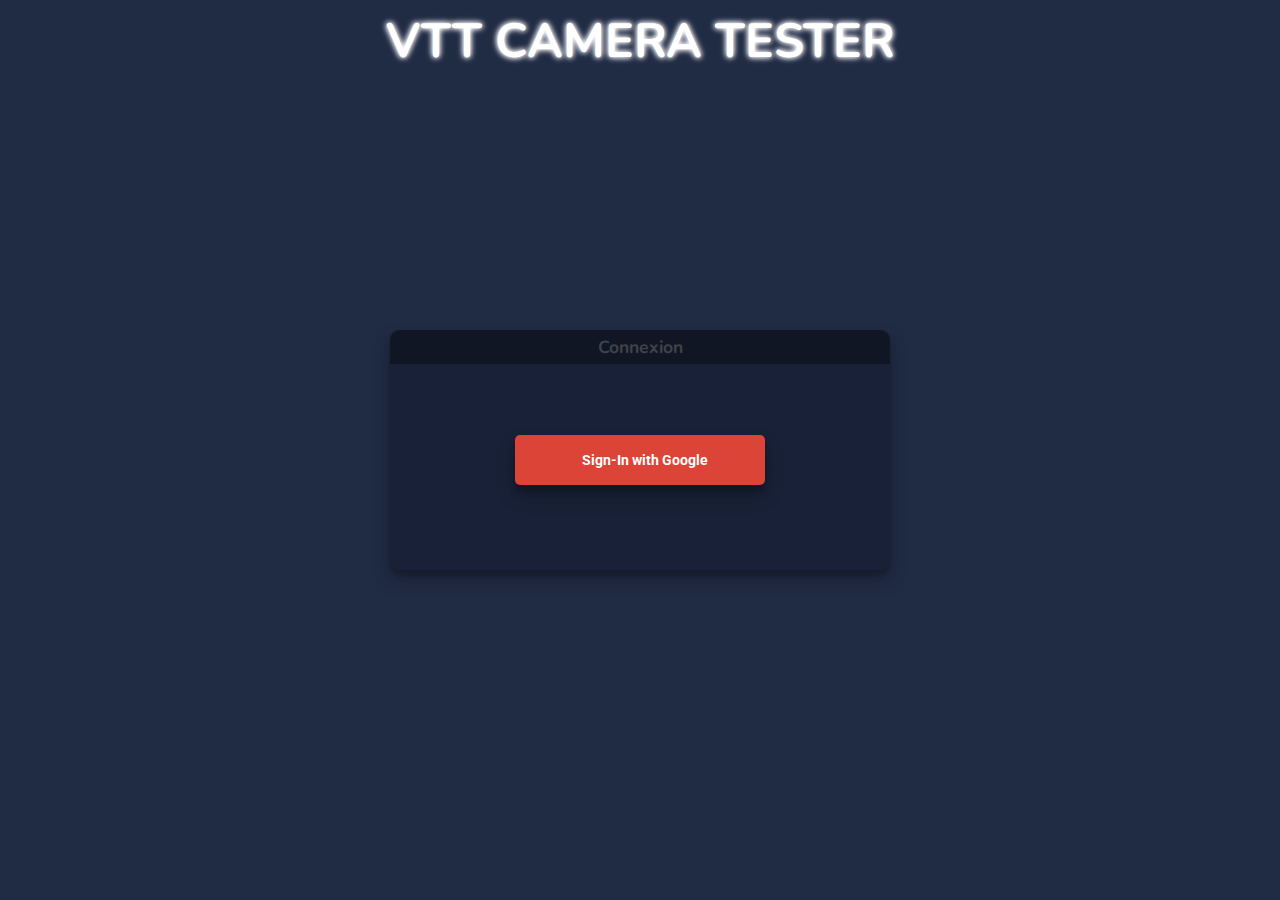
<file: index.html>
<!DOCTYPE html>
<html lang="en">

<head>
    <meta charset="UTF-8" />
    <meta name="viewport" content="width=device-width, initial-scale=1.0" />
    <meta http-equiv="X-UA-Compatible" content="ie=edge" />
    <meta name="google-signin-client_id"
        content="733700076454-78d5javftg3pci8mh824u1033t1va9r9.apps.googleusercontent.com">
    <link rel="stylesheet" href="css/style.css" />
    <link rel="stylesheet" href="https://cdnjs.cloudflare.com/ajax/libs/font-awesome/5.15.1/css/all.min.css"
        integrity="sha512-+4zCK9k+qNFUR5X+cKL9EIR+ZOhtIloNl9GIKS57V1MyNsYpYcUrUeQc9vNfzsWfV28IaLL3i96P9sdNyeRssA=="
        crossorigin="anonymous" />
    <script src="https://apis.google.com/js/platform.js?onload=init" async defer></script>

    <link href="https://fonts.googleapis.com/css?family=Roboto" rel="stylesheet" type="text/css">
    <link rel="manifest" href="manifest.json">
    <script src="https://apis.google.com/js/api:client.js"></script>
    <script>
        var googleUser = {};
        var startApp = function () {
            gapi.load('auth2', function () {
                auth2 = gapi.auth2.init({
                    client_id: '733700076454-78d5javftg3pci8mh824u1033t1va9r9.apps.googleusercontent.com',
                    cookiepolicy: 'single_host_origin',
                });
                attachSignin(document.getElementById('customBtn'));
            });
        };

        function attachSignin(element) {
            console.log(element.id);
            auth2.attachClickHandler(element, {},
                function (googleUser) {
                    const profile = googleUser.getBasicProfile();
                    localStorage.setItem("uid", profile.getId());
                    localStorage.setItem("fullname", profile.getName());
                    localStorage.setItem("email", profile.getEmail());
                    localStorage.setItem("imageurl", profile.getImageUrl());
                    window.location.replace("/PWA/dashboard.html")
                }, function (error) {
                    alert(JSON.stringify(error, undefined, 2));
                });
        }
    </script>

    <title>VTT PWA</title>
</head>

<body>
    <main>
        <div class="title">VTT Camera tester</div>

        <div class="card">
            <div class="card--title">Connexion</div>
            <div id="gSignInWrapper">
                <div id="customBtn" class="customGPlusSignIn">
                    <i class="fab fa-google"></i>
                    <span class="buttonText">Sign-In with Google</span>
                </div>
            </div>
            <script>startApp();</script>
        </div>

    </main>
    <script>
        if (!navigator.serviceWorker.controller) {
            navigator.serviceWorker.register("./serviceWorker.js").then(function (reg) {
                console.log("Service worker has been registered for scope: " + reg.scope);
            });
        }
        let deferredPrompt;

        window.addEventListener('beforeinstallprompt', (e) => {
            // Prevent the mini-infobar from appearing on mobile
            e.preventDefault();
            // Stash the event so it can be triggered later.
            deferredPrompt = e;
            // Update UI notify the user they can install the PWA
            showInstallPromotion();
        });
    </script>
</body>

</html>
</file>
<file: css/style.css>
@import url("https://fonts.googleapis.com/css?family=Nunito:400,700&display=swap");
@import url("https://fonts.googleapis.com/css?family=Share+Tech+Mono");
* {
  margin: 0;
  padding: 0;
  box-sizing: border-box;
}
body {
  background: #202b44;
  font-family: "Nunito", sans-serif;
  font-size: 1rem;
}
main {
  max-width: 900px;
  margin: auto;
  padding: 0.5rem;
  text-align: center;
}
nav {
  display: flex;
  justify-content: space-between;
  align-items: center;
}
ul {
  list-style: none;
  display: flex;
}

li {
  margin-right: 1rem;
}
h1 {
  color: #e74c3c;
  margin-bottom: 0.5rem;
}
.container {
  display: grid;
  grid-template-columns: repeat(auto-fit, minmax(15rem, 1fr));
  grid-gap: 1rem;
  justify-content: center;
  align-items: center;
  margin: auto;
  padding: 1rem 0;
}

.title {
  text-align: center;
  font-size: 3em;
  color: #fff;
  font-weight: 700;
  text-transform: uppercase;
  text-shadow: 0px 0px 5px #fff, 0px 0px 7px #fff;
}

.card {
  position: absolute;
  top: 50%;
  left: 50%;
  transform: translate(-50%, -50%);
  width: 500px;
  height: 15rem;
  background: #182137;
  box-shadow: 0 10px 20px rgba(0, 0, 0, 0.19), 0 6px 6px rgba(0, 0, 0, 0.23);
  border-radius: 10px;
  overflow: hidden;
}

.center {
  position: absolute;
  top: 50%;
  left: 50%;
  transform: translate(-50%, -50%);
}

.card--avatar {
  width: 100%;
  height: 10rem;
  object-fit: cover;
}
.card--title {
  color: #3e434a;
  background-color: #101624;
  width: 100%;
  font-weight: 700;
  text-transform: capitalize;
  font-size: 1.1rem;
  margin-top: 0rem;
  padding: 5px;
}
.card--link {
  text-decoration: none;
  background: #db4938;
  color: #fff;
  padding: 0.3rem 1rem;
  border-radius: 20px;
}

.btn {
  border-radius: 10px;
}

.google {
  background-color: red;
}

/* GOOGLE BUTTON STYLE */

#gSignInWrapper {
  position: relative;
  top: 40%;
  transform: translateY(-50%);
  display: flex;
  align-items: center;
  justify-content: center;
}

#customBtn {
  display: flex;
  background: #db4437;
  color: #fff;
  width: 250px;
  height: 50px;
  border-radius: 5px;
  justify-content: center;
  align-items: center;
  white-space: nowrap;
  box-shadow: 0 10px 20px rgba(0, 0, 0, 0.19), 0 6px 6px rgba(0, 0, 0, 0.23);
}
#customBtn:hover {
  cursor: pointer;
  opacity: 0.5;
}
span.label {
  font-family: serif;
  font-weight: normal;
}
span.icon {
  background: url("/identity/sign-in/g-normal.png") transparent 5px 50%
    no-repeat;
  display: inline-block;
  vertical-align: middle;
  width: 42px;
  height: 42px;
}
span.buttonText {
  display: inline-block;
  vertical-align: middle;
  padding-left: 10px;
  font-size: 14px;
  font-weight: bold;
  /* Use the Roboto font that is loaded in the <head> */
  font-family: "Roboto", sans-serif;
}

/* Buttons dashboard */

.btn {
  padding: 7px 10px;
  border-radius: 10px;
  border: none;
  outline: none;
  box-shadow: 0 10px 20px rgba(0, 0, 0, 0.19), 0 6px 6px rgba(0, 0, 0, 0.23);
}

.btn:hover {
  opacity: 0.5;
  cursor: pointer;
}

.signout {
  color: white;
  background-color: #db4437;
}

.camerabtn {
  color: white;
  background-color: #4285f4;
}

#picture {
  display: none;
}

#pictureCanvas {
  width: 100%;
  height: 100%;
}

#photoButton {
  display: none;
}

#video {
  max-width: 100%;
}

.photobtn {
  position: absolute;
  bottom: 40px;
  margin: 0px auto;
  left: 0;
  right: 0;
  border-radius: 50px;
  color: black;
  background-color: white;
}

h2 {
  text-align: center;
  color: #fff;
  text-transform: uppercase;
  text-shadow: 0px 0px 5px #fff, 0px 0px 7px #fff;
}

.titlenav {
  text-align: center;
  font-size: 1em;
  color: #fff;
  text-transform: uppercase;
  text-shadow: 0px 0px 5px #fff, 0px 0px 7px #fff;
}
</file>
